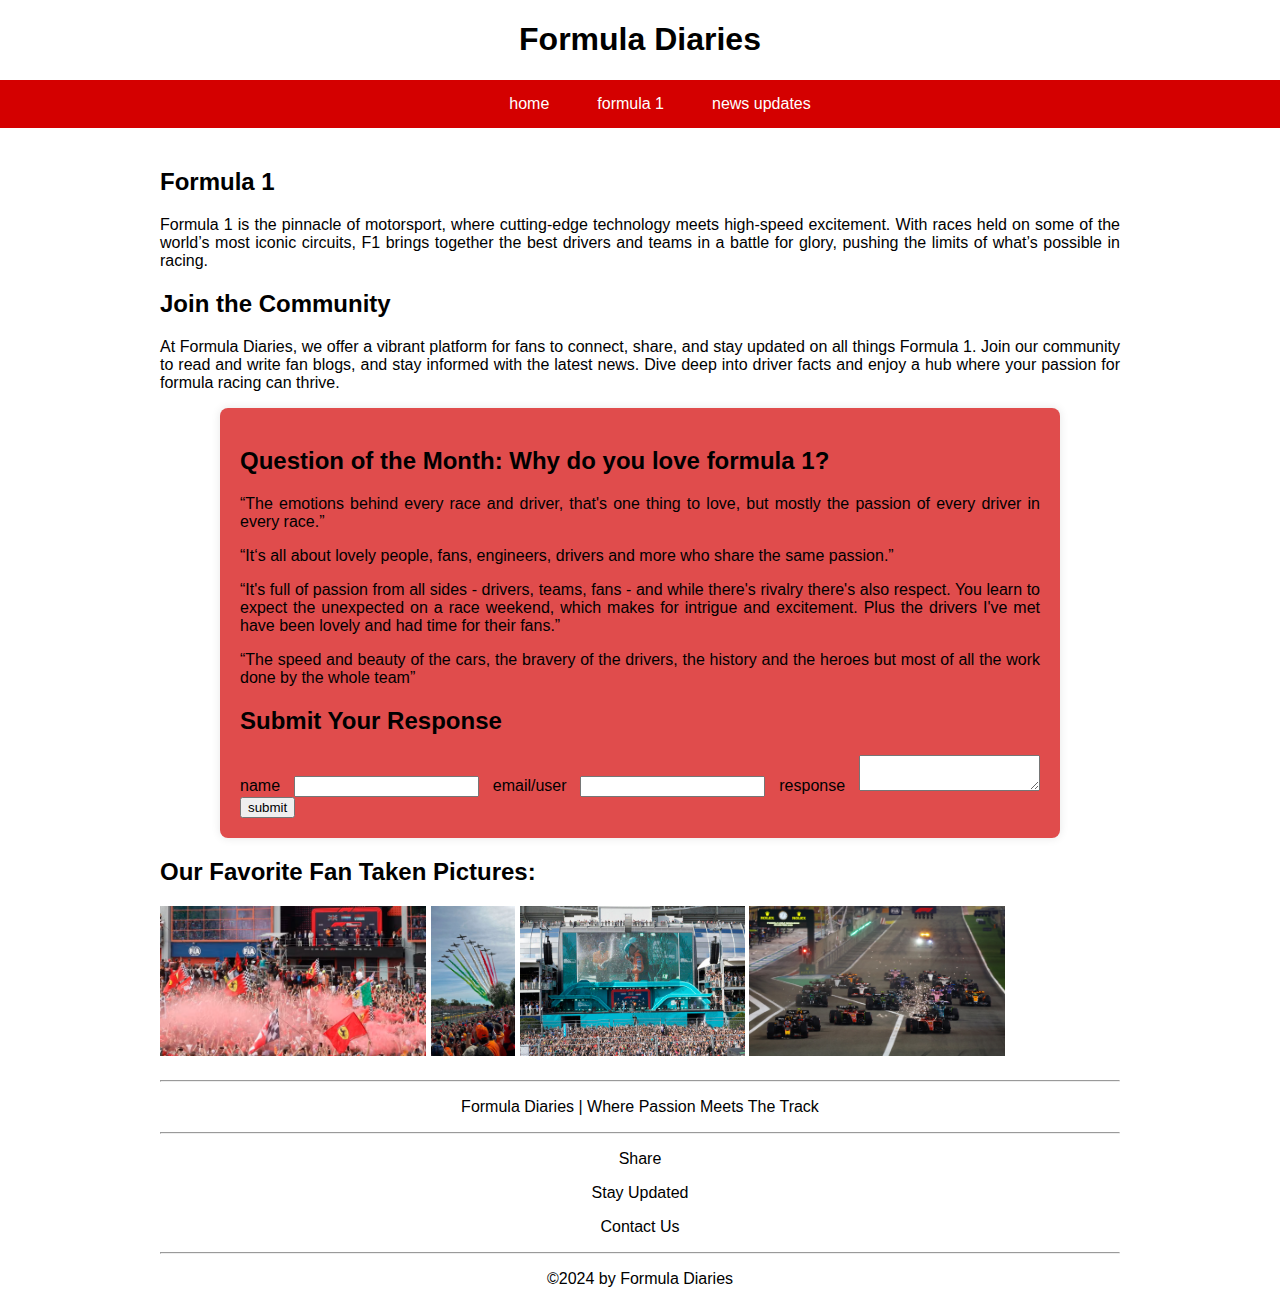
<file: Index.html>
<!DOCTYPE html>
<html lang="en">
<head>
    <meta charset="UTF-8">
    <meta name="viewport" content="width=device-width, initial-scale=1.0">
    <title>Formula Diaries - Home </title>
    <link rel="stylesheet"href="CSS/FormulaDiaries.css">
</head>
<body>
    <header>
        <h1>Formula Diaries</h1>
    </header>
    <nav>
        <ul>
            <li><a href="#">Home</a></li>
            <li><a href="Formula1.html">Formula 1</a></li>
            <li><a href="NewsUpdates.html">News Updates</a></li>
        </ul>
    </nav>
    <main>
    <!-- This is my home page, it will include a brief explanation about formula 1. It will also include a brief little section on what the website is for, and a section for fake blog answers. The home page will also include images taken by "fans". -->
    <h2><a href="https://www.formula1.com/" target="_blank" class="no-underline">Formula 1</a></h2>
        <p>Formula 1 is the pinnacle of motorsport, where cutting-edge technology meets high-speed excitement. With races held on some of the world’s most iconic circuits, F1 brings together the best drivers and teams in a battle for glory, pushing the limits of what’s possible in racing.</p>
    <h2>Join the Community</h2>
        <p>At Formula Diaries, we offer a vibrant platform for fans to connect, share, and stay updated on all things Formula 1. Join our community to read and write fan blogs, and stay informed with the latest news. Dive deep into driver facts and enjoy a hub where your passion for formula racing can thrive.</p>
    <div class="responses">
        <h2>Question of the Month: Why do you love formula 1?</h2>
        <p>“The emotions behind every race and driver, that's one thing to love, but mostly the passion of every driver in every race.”</p>
        <p>“It‘s all about lovely people, fans, engineers, drivers and more who share the same passion.”</p>
        <p>“It's full of passion from all sides - drivers, teams, fans - and while there's rivalry there's also respect. You learn to expect the unexpected on a race weekend, which makes for intrigue and excitement. Plus the drivers I've met have been lovely and had time for their fans.”</p>
        <p>​“The speed and beauty of the cars, the bravery of the drivers, the history and the heroes but most of all the work done by the whole team”</p>
        <h2>Submit Your Response</h2>
        <form action="/submit" method="POST">
            <label for="name">name</label>
            <input type="text" id="name" name="name" required>
            <label for="email/user">email/user</label>
            <input type="email" id="email" name="email" required>
            <label for="response">response</label>
            <textarea id="response" id="response" name="response" required></textarea>
            <button type="submit">submit</button>
        <!-- This is a component I originally wanted to have, my dad showed me how to make it show on my actual website so I can sort of keep my idea of it. There is no way to track the responses or display them like I originally wanted to. -->
    </form>
    </div>
    <h2>Our Favorite Fan Taken Pictures:</h2>
    <img src="images/emilia_romagna_podium.avif" alt="emilia romagna podium">
    <img src="images/f1_monza_planes.jpeg" alt="monza planes">
    <img src="images/lando_first_win.jpg" alt="lando first win">
    <img src="images/racing_sparks.avif" alt="racing sparks taken from grandstand">
    </main>
    <footer>
        <hr>
        <p>Formula Diaries | Where Passion Meets The Track</p>
        <hr>
        <p>Share</p>
        <p>Stay Updated</p>
        <p><a href="mailto:valpen26@bergen.org" target="_blank" class="no-underline">Contact Us</a></p>
        <hr>
        <p>&copy;2024 by Formula Diaries</p> 
    </footer>
</body>
</html>
</file>
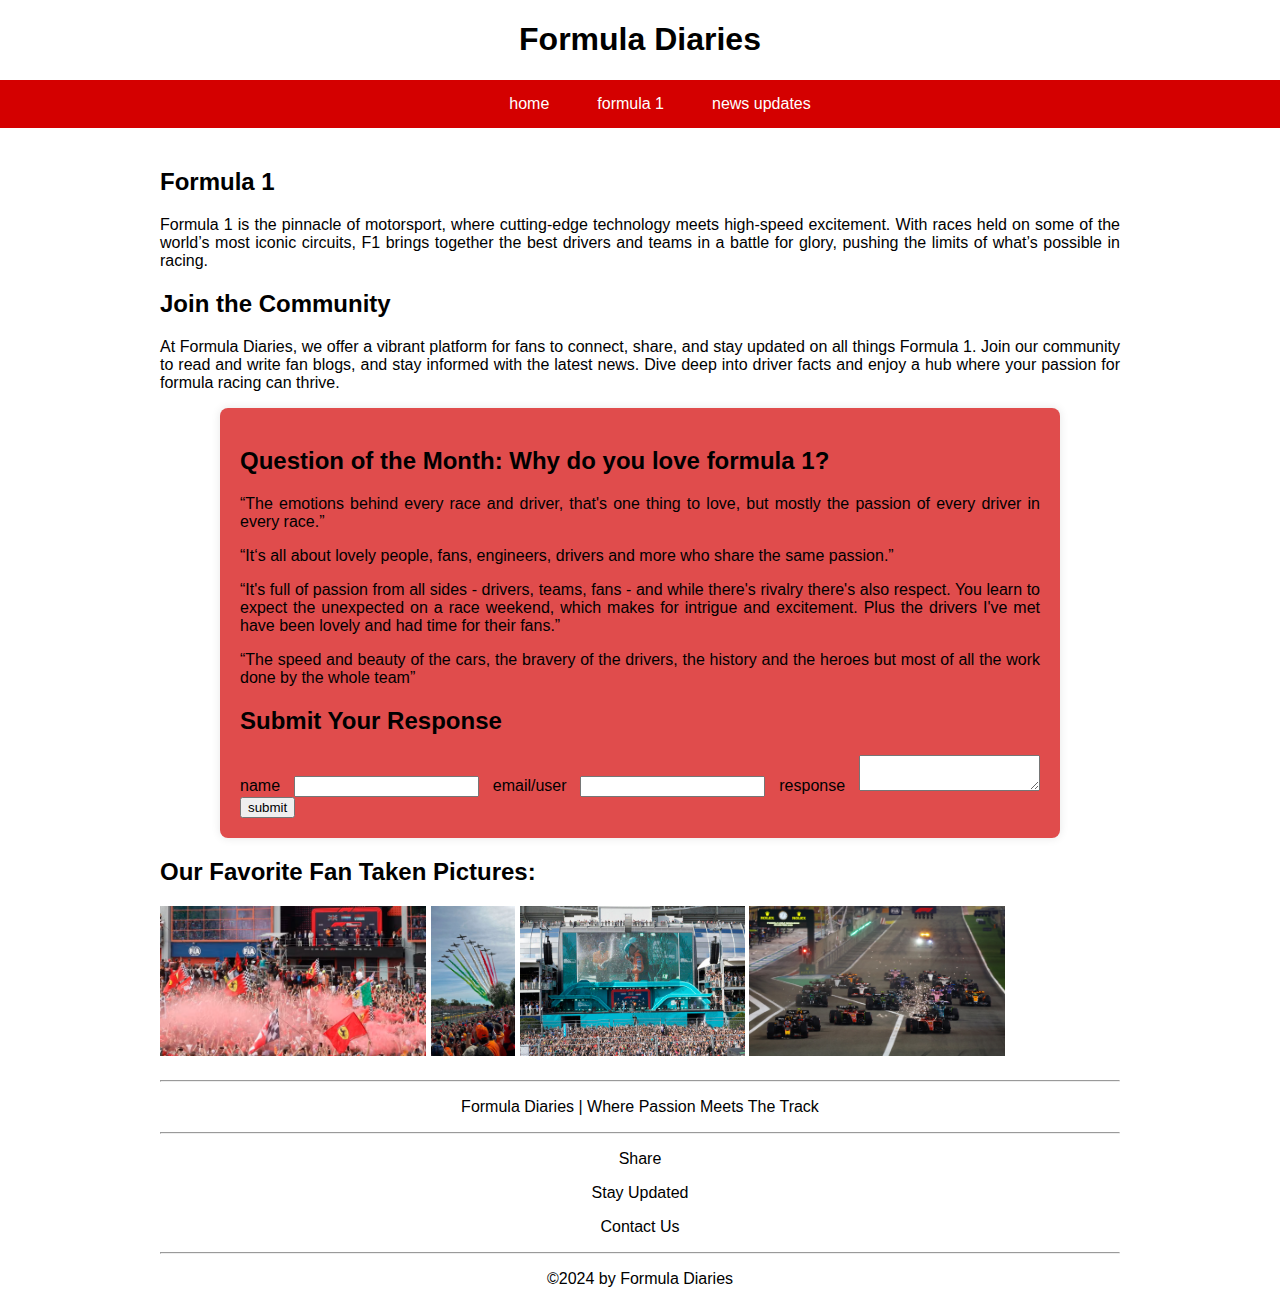
<file: index.html>
<!DOCTYPE html>
<html lang="en">
<head>
    <meta charset="UTF-8">
    <meta name="viewport" content="width=device-width, initial-scale=1.0">
    <title>Formula Diaries - Home </title>
    <link rel="stylesheet"href="CSS/FormulaDiaries.css">
</head>
<body>
    <header>
        <h1>Formula Diaries</h1>
    </header>
    <nav>
        <ul>
            <li><a href="#">Home</a></li>
            <li><a href="Formula1.html">Formula 1</a></li>
            <li><a href="NewsUpdates.html">News Updates</a></li>
        </ul>
    </nav>
    <main>
    <!-- This is my home page, it will include a brief explanation about formula 1. It will also include a brief little section on what the website is for, and a section for fake blog answers. The home page will also include images taken by "fans". -->
    <h2><a href="https://www.formula1.com/" target="_blank" class="no-underline">Formula 1</a></h2>
        <p>Formula 1 is the pinnacle of motorsport, where cutting-edge technology meets high-speed excitement. With races held on some of the world’s most iconic circuits, F1 brings together the best drivers and teams in a battle for glory, pushing the limits of what’s possible in racing.</p>
    <h2>Join the Community</h2>
        <p>At Formula Diaries, we offer a vibrant platform for fans to connect, share, and stay updated on all things Formula 1. Join our community to read and write fan blogs, and stay informed with the latest news. Dive deep into driver facts and enjoy a hub where your passion for formula racing can thrive.</p>
    <div class="responses">
        <h2>Question of the Month: Why do you love formula 1?</h2>
        <p>“The emotions behind every race and driver, that's one thing to love, but mostly the passion of every driver in every race.”</p>
        <p>“It‘s all about lovely people, fans, engineers, drivers and more who share the same passion.”</p>
        <p>“It's full of passion from all sides - drivers, teams, fans - and while there's rivalry there's also respect. You learn to expect the unexpected on a race weekend, which makes for intrigue and excitement. Plus the drivers I've met have been lovely and had time for their fans.”</p>
        <p>​“The speed and beauty of the cars, the bravery of the drivers, the history and the heroes but most of all the work done by the whole team”</p>
        <h2>Submit Your Response</h2>
        <form action="/submit" method="POST">
            <label for="name">name</label>
            <input type="text" id="name" name="name" required>
            <label for="email/user">email/user</label>
            <input type="email" id="email" name="email" required>
            <label for="response">response</label>
            <textarea id="response" id="response" name="response" required></textarea>
            <button type="submit">submit</button>
        <!-- This is a component I originally wanted to have, my dad showed me how to make it show on my actual website so I can sort of keep my idea of it. There is no way to track the responses or display them like I originally wanted to. -->
    </form>
    </div>
    <h2>Our Favorite Fan Taken Pictures:</h2>
    <img src="images/emilia_romagna_podium.avif" alt="emilia romagna podium">
    <img src="images/f1_monza_planes.jpeg" alt="monza planes">
    <img src="images/lando_first_win.jpg" alt="lando first win">
    <img src="images/racing_sparks.avif" alt="racing sparks taken from grandstand">
    </main>
    <footer>
        <hr>
        <p>Formula Diaries | Where Passion Meets The Track</p>
        <hr>
        <p>Share</p>
        <p>Stay Updated</p>
        <p><a href="mailto:valpen26@bergen.org" target="_blank" class="no-underline">Contact Us</a></p>
        <hr>
        <p>&copy;2024 by Formula Diaries</p> 
    </footer>
</body>
</html>
</file>
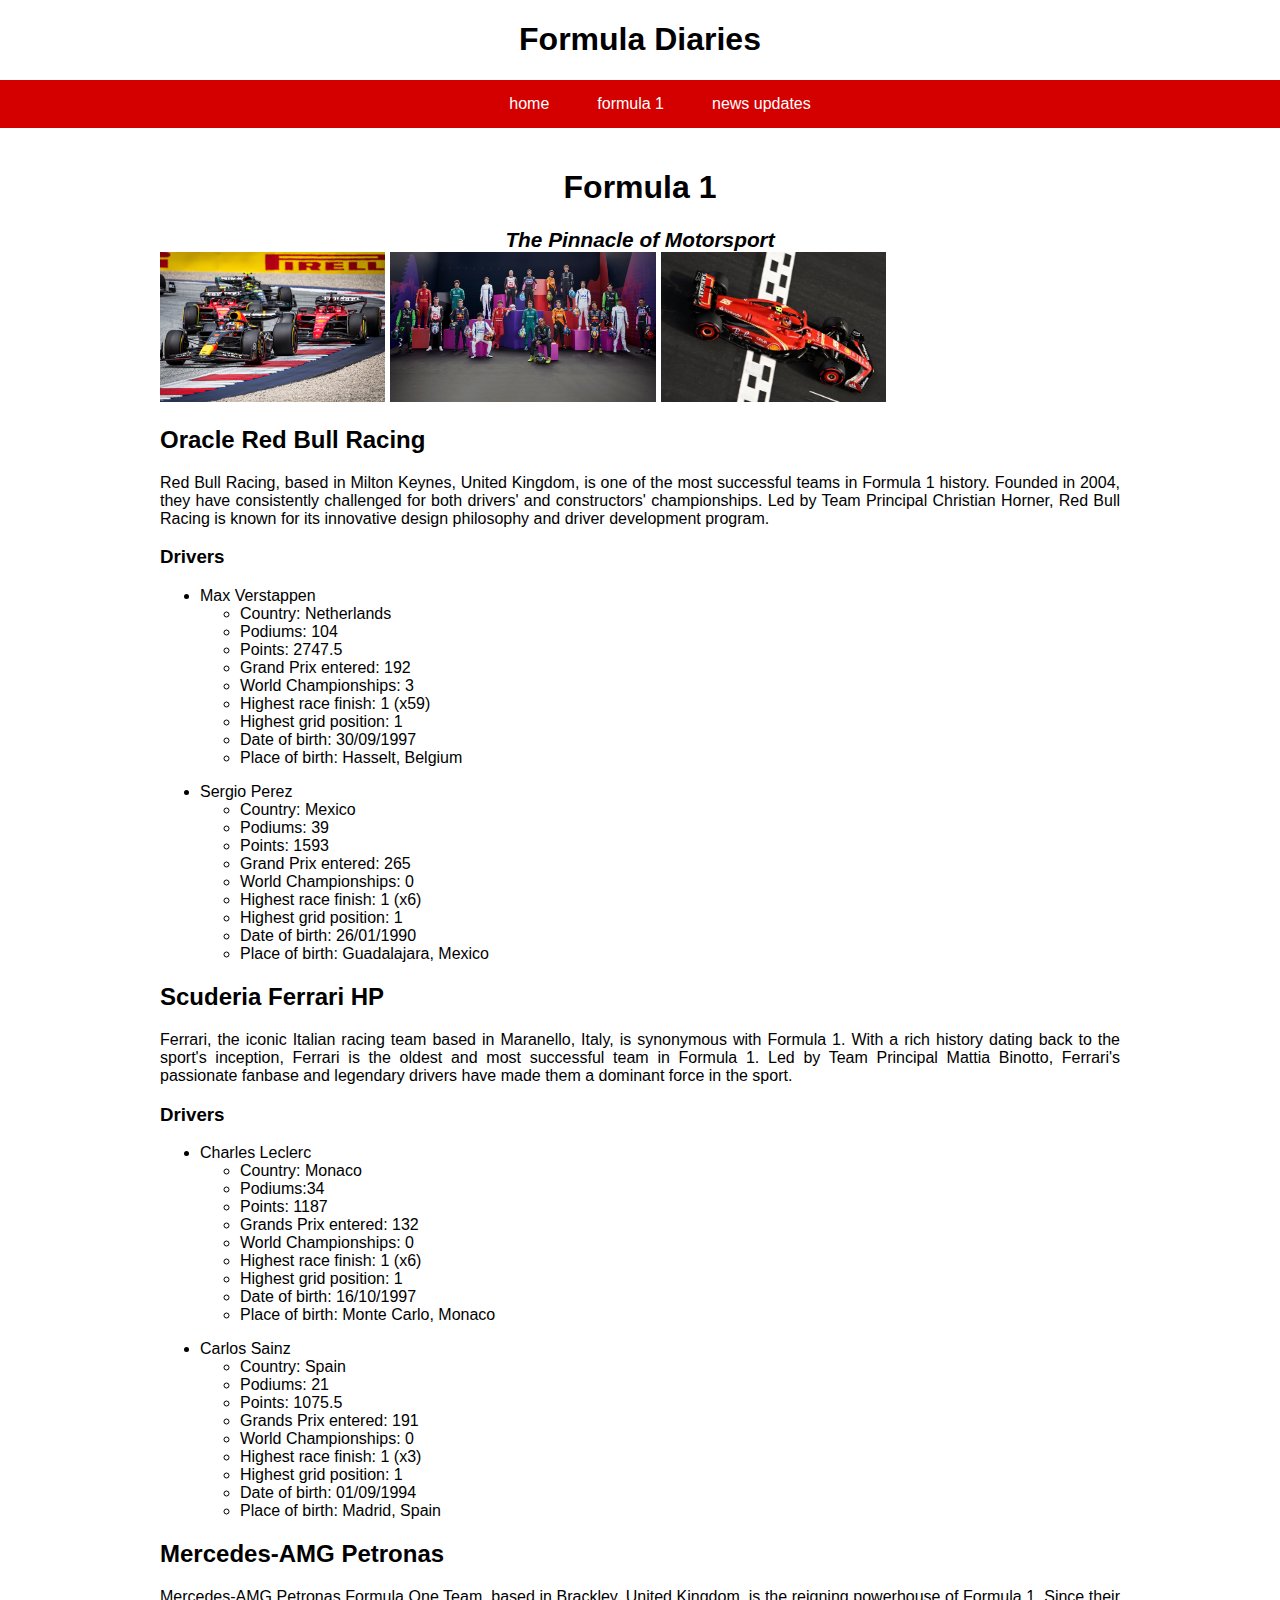
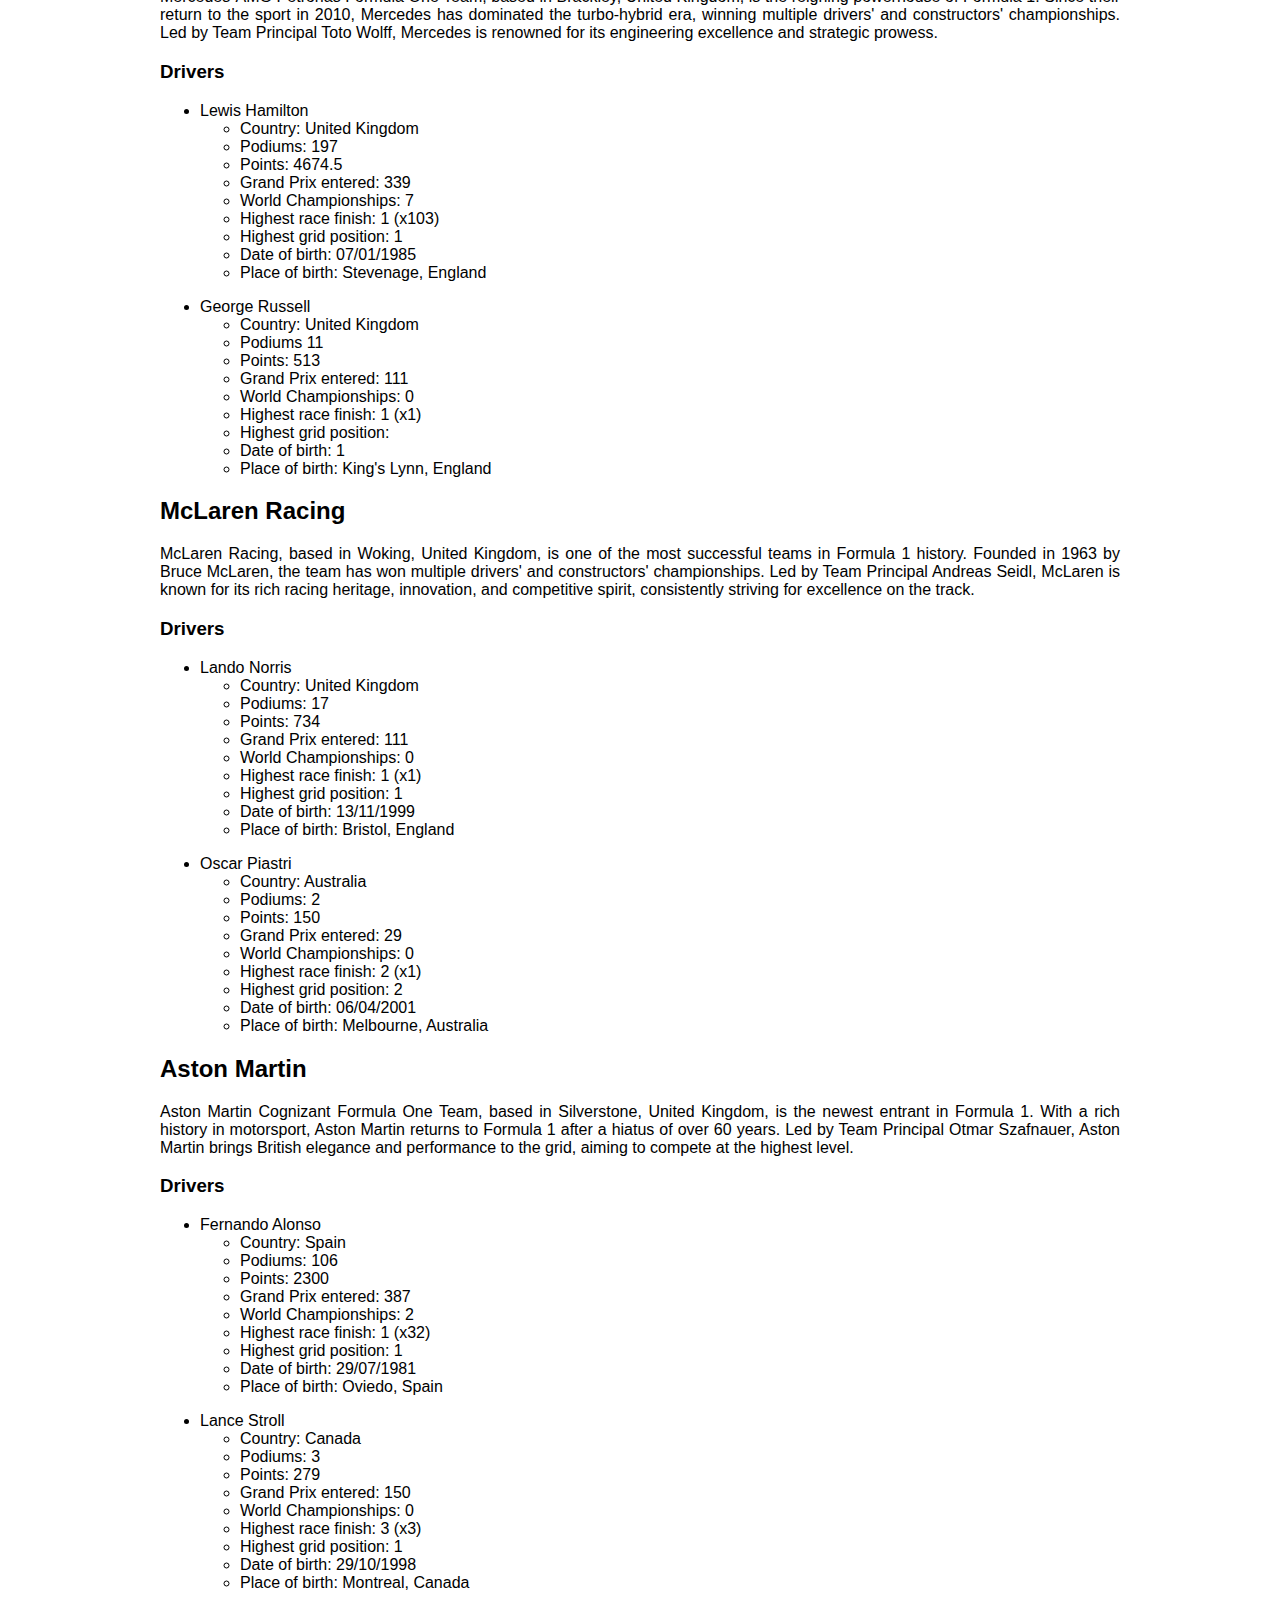
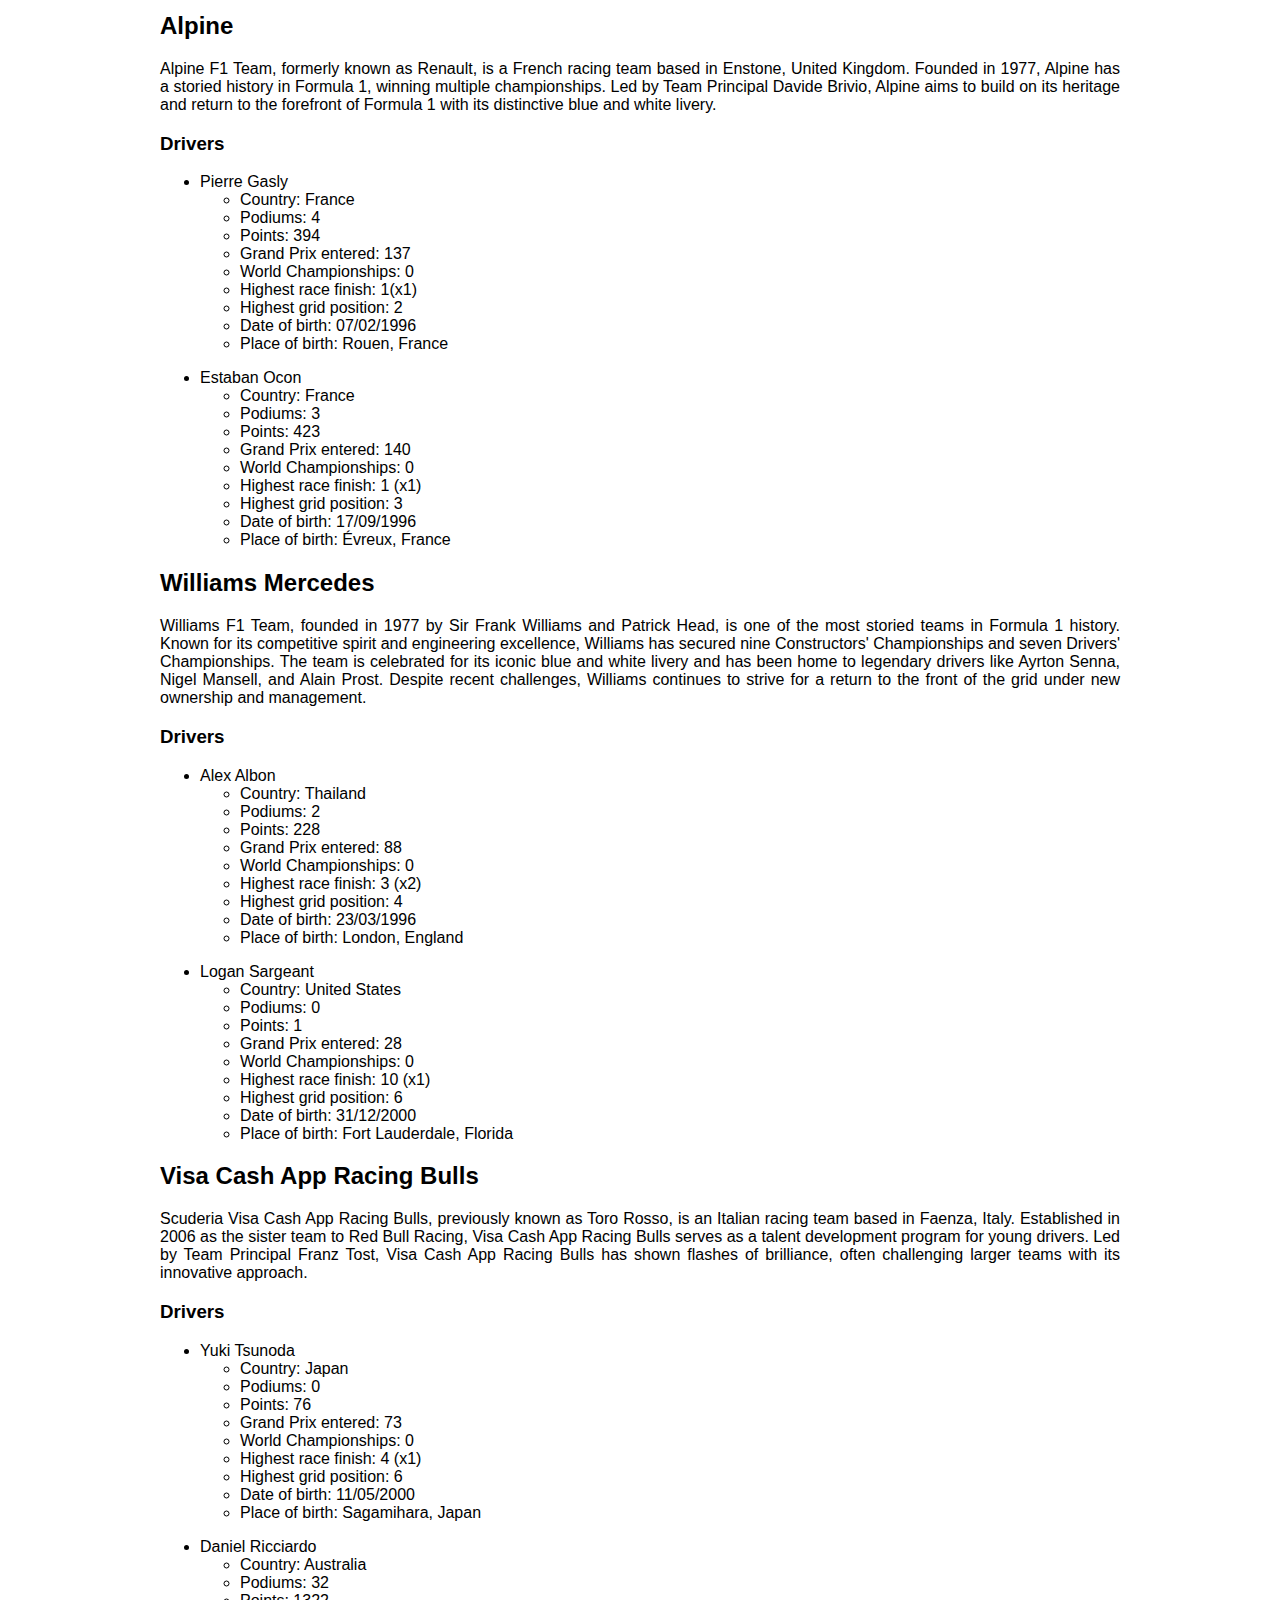
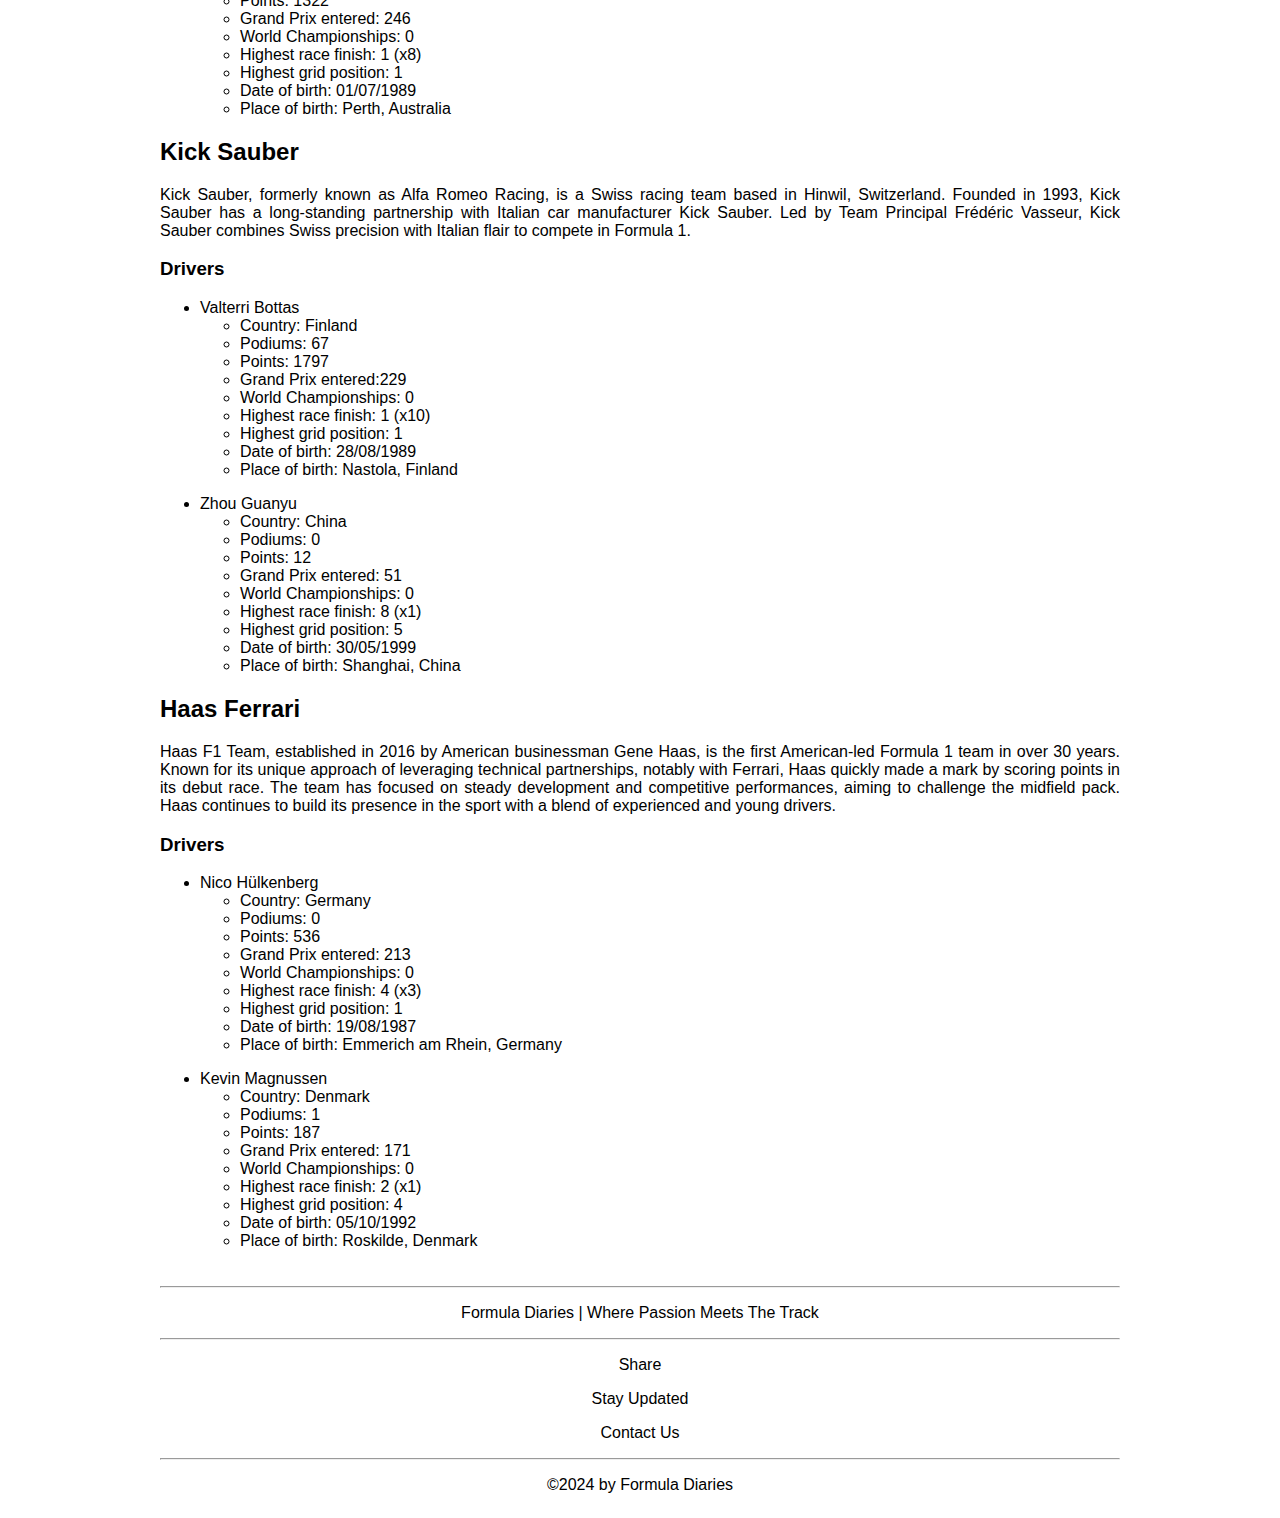
<file: Formula1.html>
<!DOCTYPE html>
<html lang="en">
<head>
    <meta charset="UTF-8">
    <meta name="viewport" content="width=device-width, initial-scale=1.0">
    <title>Formula Diaries - Home </title>
    <link rel="stylesheet"href="CSS/FormulaDiaries.css">
</head>
<body>
    <header>
        <h1>Formula Diaries</h1>
    </header>
    <nav>
        <ul>
            <li><a href="index.html">Home</a></li>
            <li><a href="#">Formula 1</a></li>
            <li><a href="NewsUpdates.html">News Updates</a></li>
        </ul>
    </nav>
    <main>
    <!-- This is my page all about formula 1. Each team is listed in the order of the constructors championship from 2023. Each team contains bullets about both of their drivers and a brief about the team before mentioning the drivers. (Some of the team principals mentioned are not up to date) -->
  
<h1><a href="https://www.formula1.com/" target="_blank" class="no-underline">Formula 1</a></h1>
<div class= "subheading">The Pinnacle of Motorsport</div>
<img src="images/redbull_and_ferraris.avif"alt="redbull and ferraris">
<img src="images/grid_picture_2024.jpeg"alt="2024 grid">
<img src="images/carlos-sainz-ferrari-sf-24.jpg"alt="ferrari">
<h2>Oracle Red Bull Racing</h2>
    <p>Red Bull Racing, based in Milton Keynes, United Kingdom, is one of the most successful teams in Formula 1 history. Founded in 2004, they have consistently challenged for both drivers' and constructors' championships. Led by Team Principal Christian Horner, Red Bull Racing is known for its innovative design philosophy and driver development program.</p>
    <h3>Drivers</h3>
        <p>
        <ul>
            <li> Max Verstappen
                <ul>
                    <li>Country: Netherlands</li>
                    <li>Podiums: 104</li>
                    <li>Points: 2747.5</li>
                    <li>Grand Prix entered: 192</li>
                    <li>World Championships: 3</li>
                    <li>Highest race finish: 1 (x59)</li>
                    <li>Highest grid position: 1</li>
                    <li>Date of birth: 30/09/1997</li>
                    <li>Place of birth: Hasselt, Belgium</li>
                </ul>
            </li>
        </ul>
        <ul>
            <li> Sergio Perez
                <ul>
                    <li>Country: Mexico</li>
                    <li>Podiums: 39</li>
                    <li>Points: 1593</li>
                    <li>Grand Prix entered: 265</li>
                    <li>World Championships: 0</li>
                    <li>Highest race finish: 1 (x6)</li>
                    <li>Highest grid position: 1</li>
                    <li>Date of birth: 26/01/1990</li>
                    <li>Place of birth: Guadalajara, Mexico</li>
                </ul>
            </li>
        </ul>
        </p>
    <h2>Scuderia Ferrari HP</h2>
    <p>Ferrari, the iconic Italian racing team based in Maranello, Italy, is synonymous with Formula 1. With a rich history dating back to the sport's inception, Ferrari is the oldest and most successful team in Formula 1. Led by Team Principal Mattia Binotto, Ferrari's passionate fanbase and legendary drivers have made them a dominant force in the sport.</p>
    <h3>Drivers</h3>
        <p>
        <ul>
            <li>Charles Leclerc
                <ul>
                    <li>Country: Monaco</li>
                    <li>Podiums:34</li>
                    <li>Points: 1187</li>
                    <li>Grands Prix entered: 132</li>
                    <li> World Championships: 0 </li>
                    <li>Highest race finish: 1 (x6)</li>
                    <li>Highest grid position: 1</li>
                    <li>Date of birth: 16/10/1997</li>
                    <li>Place of birth: Monte Carlo, Monaco</li>
                </ul>
            </li>
        </ul>
        <ul>
            <li>Carlos Sainz
                <ul>
                    <li>Country: Spain</li>
                    <li>Podiums: 21</li>
                    <li>Points: 1075.5</li>
                    <li>Grands Prix entered: 191</li>
                    <li>World Championships: 0 </li>
                    <li>Highest race finish: 1 (x3)</li>
                    <li>Highest grid position: 1</li>
                    <li>Date of birth: 01/09/1994</li>
                    <li>Place of birth: Madrid, Spain</li>    
                </ul>
            </li>
        </ul>
        </p>
    <h2> Mercedes-AMG Petronas </h2>
    <p>Mercedes-AMG Petronas Formula One Team, based in Brackley, United Kingdom, is the reigning powerhouse of Formula 1. Since their return to the sport in 2010, Mercedes has dominated the turbo-hybrid era, winning multiple drivers' and constructors' championships. Led by Team Principal Toto Wolff, Mercedes is renowned for its engineering excellence and strategic prowess.</p>
    <h3>Drivers</h3>
        <p>
        <ul>
            <li> Lewis Hamilton
                <ul>
                    <li>Country: United Kingdom</li>
                    <li>Podiums: 197</li>
                    <li>Points: 4674.5</li>
                    <li>Grand Prix entered: 339</li>
                    <li>World Championships: 7</li>
                    <li>Highest race finish: 1 (x103)</li>
                    <li>Highest grid position: 1</li>
                    <li>Date of birth: 07/01/1985</li>
                    <li>Place of birth: Stevenage, England</li>
                </ul>
            </li>
        </ul>
        <ul>
            <li> George Russell
                <ul>
                    <li>Country: United Kingdom</li>
                    <li>Podiums 11</li>
                    <li>Points: 513</li>
                    <li>Grand Prix entered: 111</li>
                    <li>World Championships: 0 </li>
                    <li>Highest race finish: 1 (x1)</li>
                    <li>Highest grid position:</li>
                    <li>Date of birth: 1</li>
                    <li>Place of birth: King's Lynn, England</li>
                </ul>
            </li>
        </ul>
        </p>
    <h2>McLaren Racing</h2>
    <p>McLaren Racing, based in Woking, United Kingdom, is one of the most successful teams in Formula 1 history. Founded in 1963 by Bruce McLaren, the team has won multiple drivers' and constructors' championships. Led by Team Principal Andreas Seidl, McLaren is known for its rich racing heritage, innovation, and competitive spirit, consistently striving for excellence on the track.</p>
    <h3>Drivers</h3>
        <p>
        <ul>
            <li>Lando Norris
                <ul>
                    <li>Country: United Kingdom</li>
                    <li>Podiums: 17</li>
                    <li>Points: 734</li>
                    <li>Grand Prix entered: 111</li>
                    <li>World Championships: 0</li>
                    <li>Highest race finish: 1 (x1)</li>
                    <li>Highest grid position: 1</li>
                    <li>Date of birth: 13/11/1999</li>
                    <li>Place of birth: Bristol, England</li>
                </ul>
            </li>
        </ul>
        <ul>
            <li>Oscar Piastri
                <ul>
                    <li>Country: Australia</li>
                    <li>Podiums: 2</li>
                    <li>Points: 150</li>
                    <li>Grand Prix entered: 29</li>
                    <li>World Championships: 0</li>
                    <li>Highest race finish: 2 (x1)</li>
                    <li>Highest grid position: 2</li>
                    <li>Date of birth: 06/04/2001</li>
                    <li>Place of birth: Melbourne, Australia</li>
                </ul>
            </li>
        </ul>
        </p>
    <h2>Aston Martin</h2>
    <p>Aston Martin Cognizant Formula One Team, based in Silverstone, United Kingdom, is the newest entrant in Formula 1. With a rich history in motorsport, Aston Martin returns to Formula 1 after a hiatus of over 60 years. Led by Team Principal Otmar Szafnauer, Aston Martin brings British elegance and performance to the grid, aiming to compete at the highest level.</p>
    <h3>Drivers</h3>
        <p>
        <ul>
             <li>Fernando Alonso
                 <ul>
                    <li>Country: Spain</li>
                    <li>Podiums: 106</li>
                    <li>Points: 2300</li>
                    <li>Grand Prix entered: 387</li>
                    <li>World Championships: 2 </li>
                    <li>Highest race finish: 1 (x32)</li>
                    <li>Highest grid position: 1</li>
                    <li>Date of birth: 29/07/1981</li>
                    <li>Place of birth: Oviedo, Spain</li>
                </ul>
            </li>
        </ul>
        <ul>
            <li>Lance Stroll
                <ul>
                    <li>Country: Canada</li>
                    <li>Podiums: 3</li>
                    <li>Points: 279</li>
                    <li>Grand Prix entered: 150</li>
                    <li>World Championships: 0</li>
                    <li>Highest race finish: 3 (x3)</li>
                    <li>Highest grid position: 1</li>
                    <li>Date of birth: 29/10/1998</li>
                    <li>Place of birth: Montreal, Canada</li>
                </ul>
            </li>
        </ul>
        </p>
    <h2>Alpine</h2>
    <p>Alpine F1 Team, formerly known as Renault, is a French racing team based in Enstone, United Kingdom. Founded in 1977, Alpine has a storied history in Formula 1, winning multiple championships. Led by Team Principal Davide Brivio, Alpine aims to build on its heritage and return to the forefront of Formula 1 with its distinctive blue and white livery.</p>
    <h3>Drivers</h3>
        <p>
        <ul>
            <li>Pierre Gasly
                <ul>
                    <li>Country: France</li>
                    <li>Podiums: 4</li>
                    <li>Points: 394</li>
                    <li>Grand Prix entered: 137</li>
                    <li>World Championships: 0</li>
                    <li>Highest race finish: 1(x1)</li>
                    <li>Highest grid position: 2</li>
                    <li>Date of birth: 07/02/1996</li>
                    <li>Place of birth: Rouen, France</li>
                </ul>
            </li>
        </ul>
        <ul>
            <li>Estaban Ocon
                <ul>
                    <li>Country: France</li>
                    <li>Podiums: 3</li>
                    <li>Points: 423</li>
                    <li>Grand Prix entered: 140</li>
                    <li>World Championships: 0</li>
                    <li>Highest race finish: 1 (x1)</li>
                    <li>Highest grid position: 3</li>
                    <li>Date of birth: 17/09/1996</li>
                    <li>Place of birth: Évreux, France</li>
                </ul>
            </li>
        </ul>
        </p>
    <h2>Williams Mercedes</h2>
    <p>Williams F1 Team, founded in 1977 by Sir Frank Williams and Patrick Head, is one of the most storied teams in Formula 1 history. Known for its competitive spirit and engineering excellence, Williams has secured nine Constructors' Championships and seven Drivers' Championships. The team is celebrated for its iconic blue and white livery and has been home to legendary drivers like Ayrton Senna, Nigel Mansell, and Alain Prost. Despite recent challenges, Williams continues to strive for a return to the front of the grid under new ownership and management.</p>
    <h3>Drivers</h3>
        <p>
        <ul>
             <li>Alex Albon
                 <ul>
                    <li>Country: Thailand</li>
                    <li>Podiums: 2</li>
                    <li>Points: 228</li>
                    <li>Grand Prix entered: 88</li>
                    <li>World Championships: 0 </li>
                    <li>Highest race finish: 3 (x2)</li>
                    <li>Highest grid position: 4</li>
                    <li>Date of birth: 23/03/1996</li>
                    <li>Place of birth: London, England</li>
                </ul>
            </li>
        </ul>
        <ul>
            <li>Logan Sargeant
                <ul>
                    <li>Country: United States</li>
                    <li>Podiums: 0</li>
                    <li>Points: 1</li>
                    <li>Grand Prix entered: 28</li>
                    <li>World Championships: 0</li>
                    <li>Highest race finish: 10 (x1)</li>
                    <li>Highest grid position: 6</li>
                    <li>Date of birth: 31/12/2000</li>
                    <li>Place of birth: Fort Lauderdale, Florida</li>
                </ul>
            </li>
        </ul>
        </p>
    <h2>Visa Cash App Racing Bulls</h2>
    <p>Scuderia Visa Cash App Racing Bulls, previously known as Toro Rosso, is an Italian racing team based in Faenza, Italy. Established in 2006 as the sister team to Red Bull Racing, Visa Cash App Racing Bulls serves as a talent development program for young drivers. Led by Team Principal Franz Tost, Visa Cash App Racing Bulls has shown flashes of brilliance, often challenging larger teams with its innovative approach.</p>
    <h3>Drivers</h3>
        <p>
        <ul>
            <li>Yuki Tsunoda
                <ul>
                    <li>Country: Japan</li>
                    <li>Podiums: 0</li>
                    <li>Points: 76</li>
                    <li>Grand Prix entered: 73</li>
                    <li>World Championships: 0</li>
                    <li>Highest race finish: 4 (x1)</li>
                    <li>Highest grid position: 6</li>
                    <li>Date of birth: 11/05/2000</li>
                    <li>Place of birth: Sagamihara, Japan</li>
                </ul>
            </li>
        </ul>
        <ul>
            <li>Daniel Ricciardo
                <ul>
                    <li>Country: Australia</li>
                    <li>Podiums: 32</li>
                    <li>Points: 1322</li>
                    <li>Grand Prix entered: 246</li>
                    <li>World Championships: 0</li>
                    <li>Highest race finish: 1 (x8)</li>
                    <li>Highest grid position: 1</li>
                    <li>Date of birth: 01/07/1989</li>
                    <li>Place of birth: Perth, Australia</li>
                </ul>
            </li>
        </ul>
        </p>
    <h2>Kick Sauber</h2>
    <p>Kick Sauber, formerly known as Alfa Romeo Racing, is a Swiss racing team based in Hinwil, Switzerland. Founded in 1993, Kick Sauber has a long-standing partnership with Italian car manufacturer Kick Sauber. Led by Team Principal Frédéric Vasseur, Kick Sauber combines Swiss precision with Italian flair to compete in Formula 1.</p>
    <h3>Drivers</h3>
        <p>
        <ul>
            <li>Valterri Bottas
                <ul>
                    <li>Country: Finland</li>
                    <li>Podiums: 67</li>
                    <li>Points: 1797</li>
                    <li>Grand Prix entered:229</li>
                    <li>World Championships: 0</li>
                    <li>Highest race finish: 1 (x10)</li>
                    <li>Highest grid position: 1</li>
                    <li>Date of birth: 28/08/1989</li>
                    <li>Place of birth: Nastola, Finland</li>
                </ul>
            </li>
        </ul>
        <ul>
            <li>Zhou Guanyu
                <ul>
                    <li>Country: China</li>
                    <li>Podiums: 0</li>
                    <li>Points: 12</li>
                    <li>Grand Prix entered: 51</li>
                    <li>World Championships: 0</li>
                    <li>Highest race finish: 8 (x1)</li>
                    <li>Highest grid position: 5</li>
                    <li>Date of birth: 30/05/1999</li>
                    <li>Place of birth: Shanghai, China</li>
                </ul>
            </li>
        </ul>
        </p>
    <h2>Haas Ferrari</h2>
    <p>
        Haas F1 Team, established in 2016 by American businessman Gene Haas, is the first American-led Formula 1 team in over 30 years. Known for its unique approach of leveraging technical partnerships, notably with Ferrari, Haas quickly made a mark by scoring points in its debut race. The team has focused on steady development and competitive performances, aiming to challenge the midfield pack. Haas continues to build its presence in the sport with a blend of experienced and young drivers.</p>
    <h3>Drivers</h3>
        <p>
        <ul>
            <li>Nico Hülkenberg
                    <ul>
                        <li>Country: Germany</li>
                        <li>Podiums: 0</li>
                        <li>Points: 536</li>
                        <li>Grand Prix entered: 213</li>
                        <li>World Championships: 0</li>
                        <li>Highest race finish: 4 (x3)</li>
                        <li>Highest grid position: 1</li>
                        <li>Date of birth: 19/08/1987</li>
                        <li>Place of birth: Emmerich am Rhein, Germany</li>
                    </ul>
                </li>
            </ul>
            <ul>
                <li>Kevin Magnussen
                    <ul>
                        <li>Country: Denmark</li>
                        <li>Podiums: 1</li>
                        <li>Points: 187</li>
                        <li>Grand Prix entered: 171</li>
                        <li>World Championships: 0</li>
                        <li>Highest race finish: 2 (x1)</li>
                        <li>Highest grid position: 4</li>
                        <li>Date of birth: 05/10/1992</li>
                        <li>Place of birth: Roskilde, Denmark </li>
                    </ul>
                </li>
            </ul>
            </p>
    </main>
    <footer>
        <hr>
        <p>Formula Diaries | Where Passion Meets The Track</p>
        <hr>
        <p>Share</p>
        <p>Stay Updated</p>
        <p><a href="mailto:valpen26@bergen.org" target="_blank" class="no-underline">Contact Us</a></p>
        <hr>
        <p>&copy;2024 by Formula Diaries</p> 
    </footer>
</body>
</html>
</file>
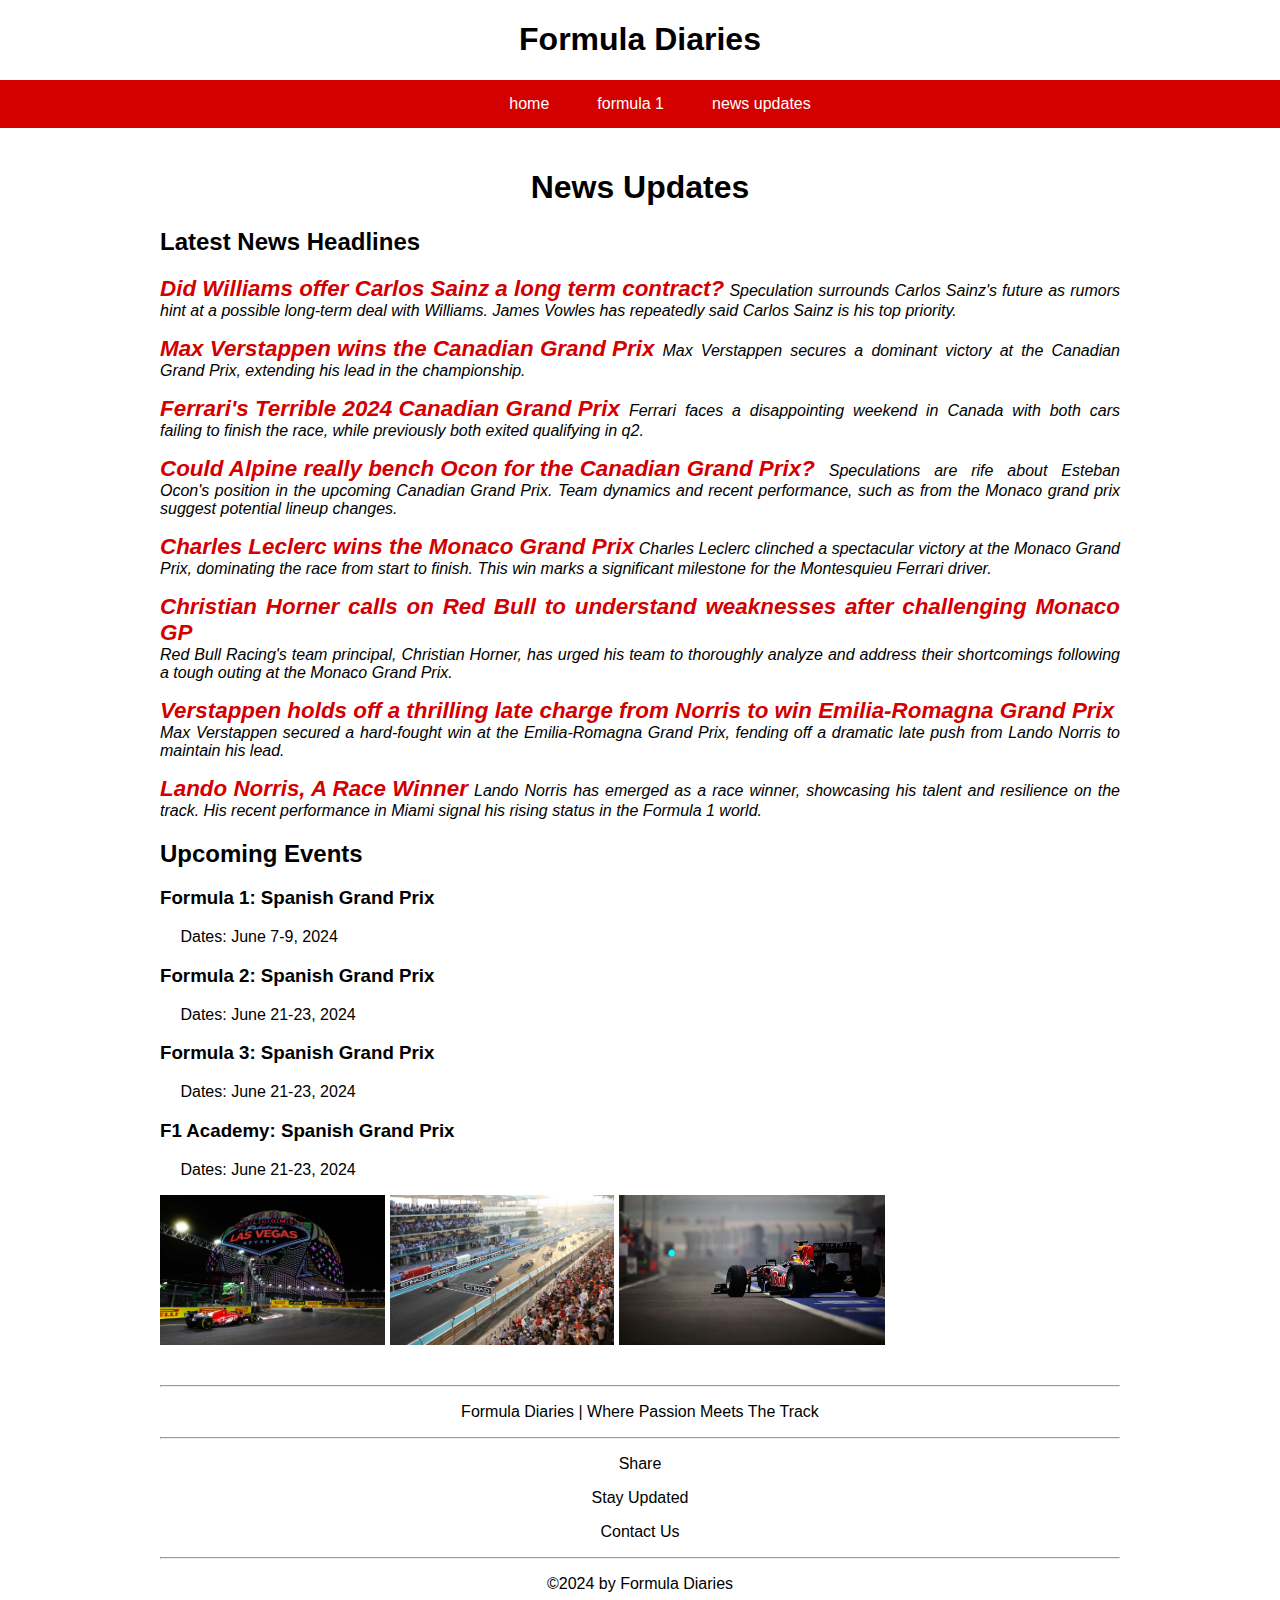
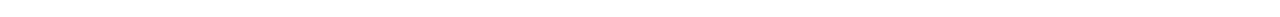
<file: NewsUpdates.html>
<!DOCTYPE html>
<html lang="en">
<head>
    <meta charset="UTF-8">
    <meta name="viewport" content="width=device-width, initial-scale=1.0">
    <title>Formula Diaries - Home </title>
    <link rel="stylesheet"href="CSS/FormulaDiaries.css">
</head>
<body>
    <header>
        <h1>Formula Diaries</h1>
    </header>
    <nav>
        <ul>
            <li><a href="index.html">Home</a></li>
            <li><a href="Formula1.html">Formula 1</a></li>
            <li><a href="#">News Updates</a></li>
        </ul>
    </nav>
    <main>
    <!-- This is my news updates page. It has a bunch of random articles from the f1.com website. The f1 website is linked to a section from my homepage, as well as the regular formula 1 page. It also has upcoming events, in which I decided to include formula 2, 3 and f1 academy, not just f1. -->
<h1>News Updates</h1>
<h2>Latest News Headlines</h2>
    <i>
        <p>
            <div class="newsupdates">Did Williams offer Carlos Sainz a long term contract?</div>
            Speculation surrounds Carlos Sainz's future as rumors hint at a possible long-term deal with Williams. James Vowles has repeatedly said Carlos Sainz is his top priority.
        </p>
        <p>
            <div class="newsupdates">Max Verstappen wins the Canadian Grand Prix</div>
            Max Verstappen secures a dominant victory at the Canadian Grand Prix, extending his lead in the championship.
        </p>
        <p>
            <div class="newsupdates">Ferrari's Terrible 2024 Canadian Grand Prix</div>
            Ferrari faces a disappointing weekend in Canada with both cars failing to finish the race, while previously both exited qualifying in q2.
        </p>
        <p>
            <div class="newsupdates">Could Alpine really bench Ocon for the Canadian Grand Prix?</div>
            Speculations are rife about Esteban Ocon's position in the upcoming Canadian Grand Prix. Team dynamics and recent performance, such as from the Monaco grand prix suggest potential lineup changes. 
        </p>
        <p>
            <div class="newsupdates"> Charles Leclerc wins the Monaco Grand Prix</div> 
            Charles Leclerc clinched a spectacular victory at the Monaco Grand Prix, dominating the race from start to finish. This win marks a significant milestone for the Montesquieu Ferrari driver.
        </p>
        <p>
            <div class="newsupdates">Christian Horner calls on Red Bull to understand weaknesses after challenging Monaco GP </div> Red Bull Racing's team principal, Christian Horner, has urged his team to thoroughly analyze and address their shortcomings following a tough outing at the Monaco Grand Prix.
        </p>
        <p>
            <div class="newsupdates"> Verstappen holds off a thrilling late charge from Norris to win Emilia-Romagna Grand Prix</div> Max Verstappen secured a hard-fought win at the Emilia-Romagna Grand Prix, fending off a dramatic late push from Lando Norris to maintain his lead.
        </p>
        <p>
            <div class="newsupdates"> Lando Norris, A Race Winner </div> Lando Norris has emerged as a race winner, showcasing his talent and resilience on the track. His recent performance in Miami signal his rising status in the Formula 1 world.
        </p>
    </i>
<h2>Upcoming Events</h2>
    <h3>Formula 1: Spanish Grand Prix</h3>
	&emsp; Dates: June 7-9, 2024
	<h3>Formula 2: Spanish Grand Prix</h3>
	&emsp; Dates: June 21-23, 2024
	<h3>Formula 3: Spanish Grand Prix</h3>
	&emsp; Dates: June 21-23, 2024
	<h3>F1 Academy: Spanish Grand Prix</h3>
	&emsp; Dates: June 21-23, 2024
    <p>
        <img src="images/vegasf1.jpeg" alt="vegasf1">
        <img src="images/f1_abu_dhabi_grandstand.jpeg" alt= "abu dhabi grandstand">
        <img src="images/redbulllonelycar.jpeg" alt="redbull">
    </p>    
</main>
<footer>
    <hr>
    <p>Formula Diaries | Where Passion Meets The Track</p>
    <hr>
    <p>Share</p>
    <p>Stay Updated</p>
    <p><a href="mailto:valpen26@bergen.org" target="_blank" class="no-underline">Contact Us</a></p>
    <hr>
    <p>&copy;2024 by Formula Diaries</p> 
</footer>
</body>
</html>
</file>
<file: CSS/FormulaDiaries.css>
/* This is how everything is formatted. Most things were measured in px, em, or %.My three mains colors were #fff, #d40000, and #e04c4c.*/
img{
    height:150px;
}
h1,footer{
    text-align: center;
}
body{
    text-align: justify;
    font-family: 'Trebuchet MS', 'Lucida Sans Unicode', 'Lucida Grande', 'Lucida Sans', Arial, sans-serif;
}
html,body{
    margin: 0;
    padding: 0;
    background-color: #fff;
    background-size: 40%;
}
main,footer{
    width: 80%;
    margin: 0 auto;
    padding: .25em 1.5em .5em
}
.subheading {
    text-align: center;
    font-weight: bolder;
    font-size: 1.3em;
    font-style: italic;
}
.newsupdates{
    display: inline-block;
    font-weight: bolder;
    font-size: 1.4em;
    color: #d40000;
}
.wrap{
    float:right
    margin=10px;
}
main {
    width:90%; 
    margin: 0 auto;
}
nav {
    background-color: #d40000;
}
nav a { 
    line-height: 3em;
    color: #fff;
    padding: 1.5em; 
    text-decoration: none;
    text-transform: lowercase;
}
nav a:hover {
   color:  #e04c4c
}
nav ul{
    display:flex;
    justify-content: center;
}
nav li{
    list-style-type: none;
}
main, footer{
    width: 75%;
    margin: 0 auto;
}
.no-underline{
    text-decoration: none;
    color: black;
}
.responses {
    max-width: 800px;
    margin: auto;
    padding: 20px;
    background-color: #e04c4c;
    border-radius: 8px;
    box-shadow: 0 0 10px rgba(0, 0, 0, 0.1);
}
</file>
